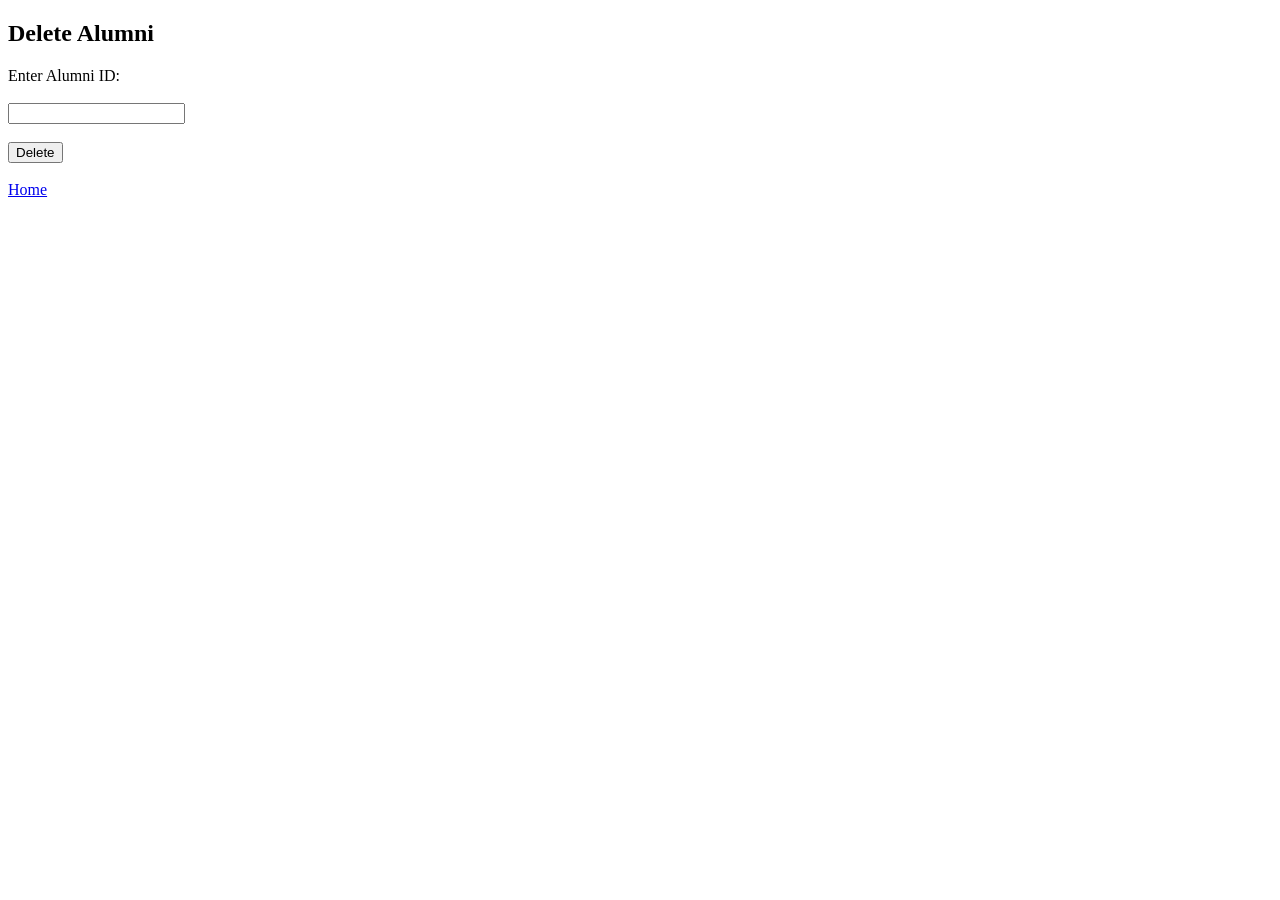
<file: delete.html>
<!DOCTYPE html>
<html>
<head>
    <title>Delete Alumni</title>
</head>
<body>

<h2>Delete Alumni</h2>

<form method="POST">

    Enter Alumni ID:<br><br>

    <input type="number" name="id" required><br><br>

    <input type="submit" value="Delete">

</form>

<br>

<a href="/">Home</a>

</body>
</html>
</file>
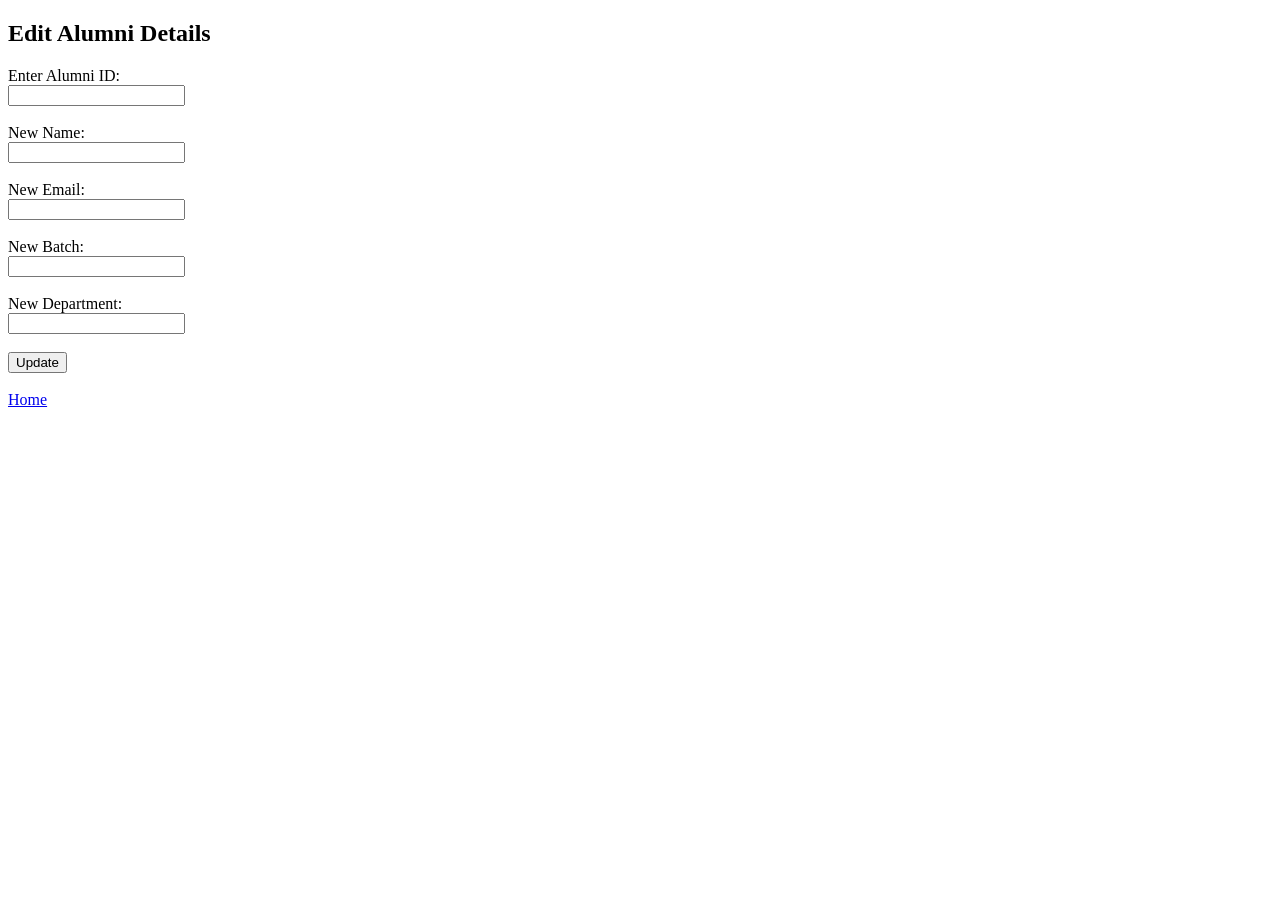
<file: edit.html>
<!DOCTYPE html>
<html>
<head>
    <title>Edit Alumni</title>
</head>
<body>

<h2>Edit Alumni Details</h2>

<form method="POST">

Enter Alumni ID:<br>
<input type="number" name="id" required><br><br>

New Name:<br>
<input type="text" name="name" required><br><br>

New Email:<br>
<input type="email" name="email" required><br><br>

New Batch:<br>
<input type="text" name="batch" required><br><br>

New Department:<br>
<input type="text" name="department" required><br><br>

<input type="submit" value="Update">

</form>

<br>

<a href="/">Home</a>

</body>
</html>
</file>
